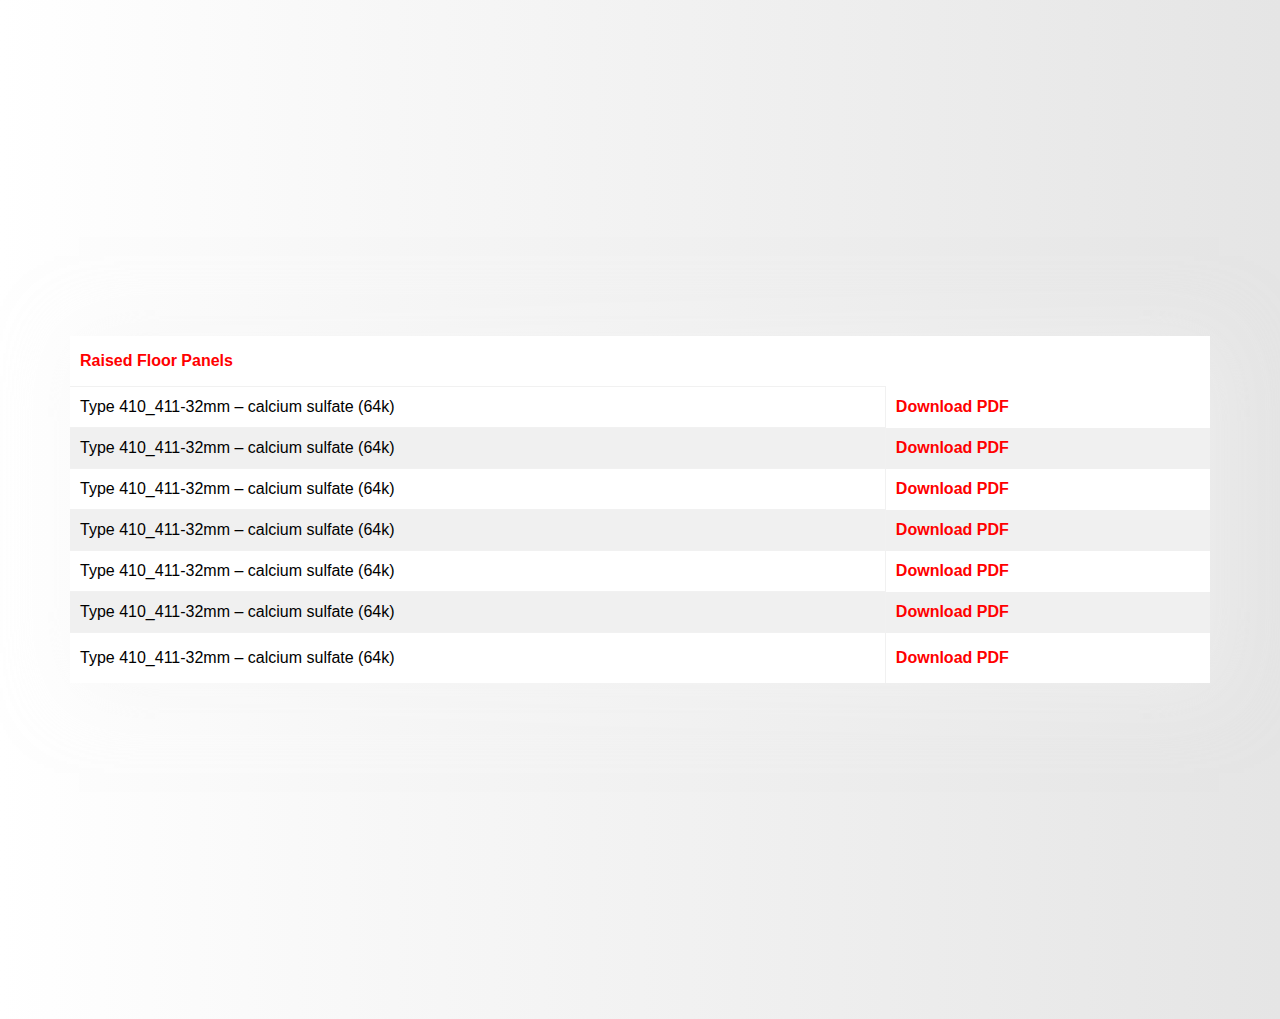
<file: index.html>
<!DOCTYPE html>
<html lang="en">
<head>
	<meta charset="UTF-8">
	<title>Document</title>
	<link rel="stylesheet" href="style.css">
</head>
<body>
	
	<table>
			<tr>
				<th colspan="2" style="height: 30px;">Raised Floor Panels</th>
			</tr>
			<tr>
				<td>Type 410_411-32mm – calcium sulfate (64k)</td>
				<td><a href="#">Download PDF</a></td>
			</tr>
			<tr>
				<td>Type 410_411-32mm – calcium sulfate (64k)</td>
				<td><a href="#">Download PDF</a></td>
			</tr>
			<tr>
				<td>Type 410_411-32mm – calcium sulfate (64k)</td>
				<td><a href="#">Download PDF</a></td>
			</tr>
			<tr>
				<td>Type 410_411-32mm – calcium sulfate (64k)</td>
				<td><a href="#">Download PDF</a></td>
			</tr>
			<tr>
				<td>Type 410_411-32mm – calcium sulfate (64k)</td>
				<td><a href="#">Download PDF</a></td>
			</tr>
			<tr>
				<td>Type 410_411-32mm – calcium sulfate (64k)</td>
				<td><a href="#">Download PDF</a></td>
			</tr>
			<tr>
				<td style="height: 30px">Type 410_411-32mm – calcium sulfate (64k)</td>
				<td><a href="#">Download PDF</a></td>
			</tr>
		</table>
</body>
</html>
</file>
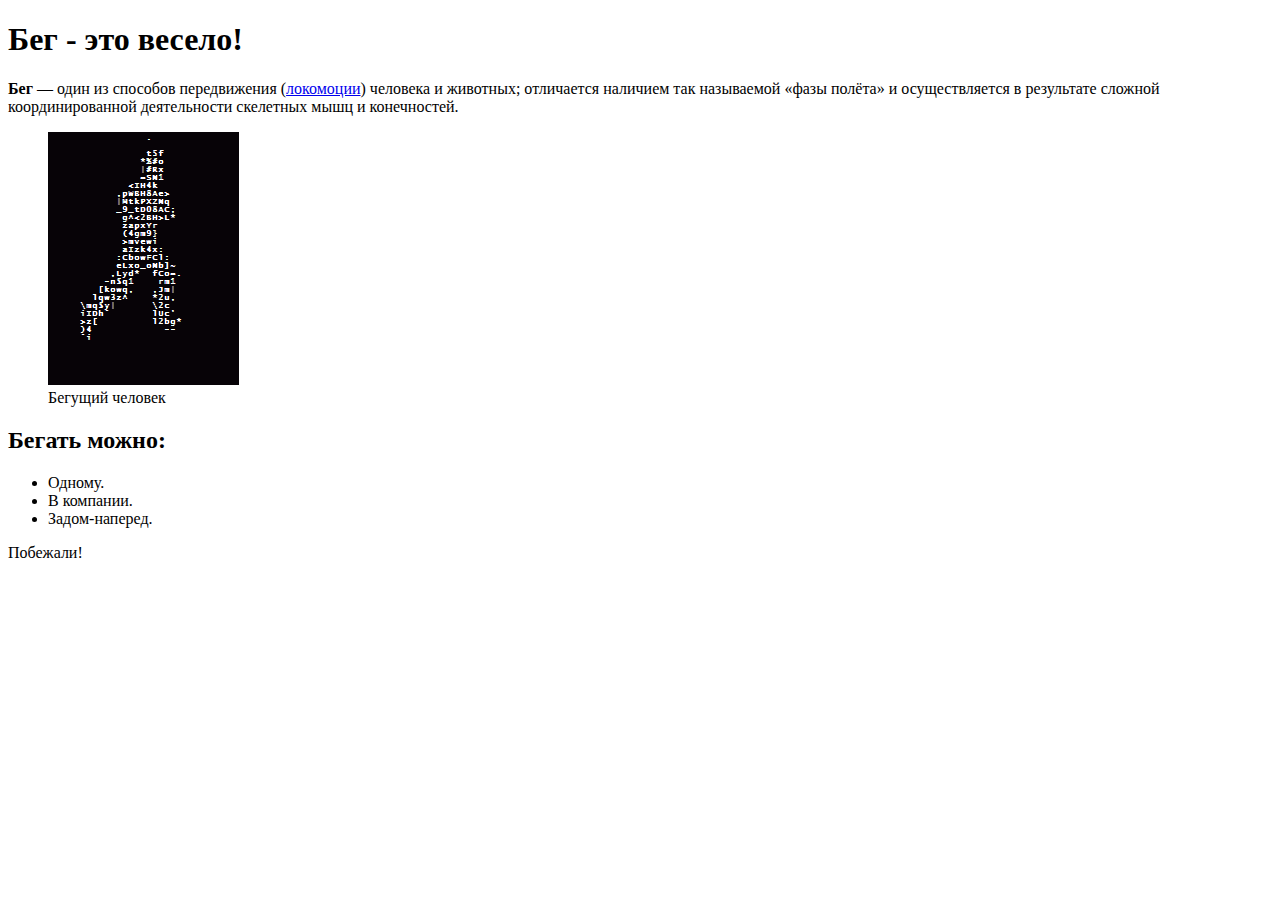
<file: 1/index.html>
<!DOCTYPE html>
<html lang="ru">
	<head>
		<meta charset="utf-8">
		<title>Беготня</title>
	</head>
	<body>
		<article>
			<h1>Бег - это весело!</h1>
			<p><strong>Бег</strong> — один из способов передвижения (<a href="https://ru.wikipedia.org/wiki/%D0%9B%D0%BE%D0%BA%D0%BE%D0%BC%D0%BE%D1%86%D0%B8%D1%8F" target="_blank">локомоции</a>) человека и животных; отличается наличием так называемой «фазы полёта» и осуществляется в результате сложной координированной деятельности скелетных мышц и конечностей.</p>
			<figure>
				<img src="run.gif" alt="Бегущий человек">
				<figcaption>Бегущий человек</figcaption>
			</figure>
			<h2>Бегать можно:</h2>
			<ul>
				<li>Одному.</li>
				<li>В компании.</li>
				<li>Задом-наперед.</li>
			</ul>	
			<p>Побежали!</p>
		</article>
	</body>
</html>
</file>
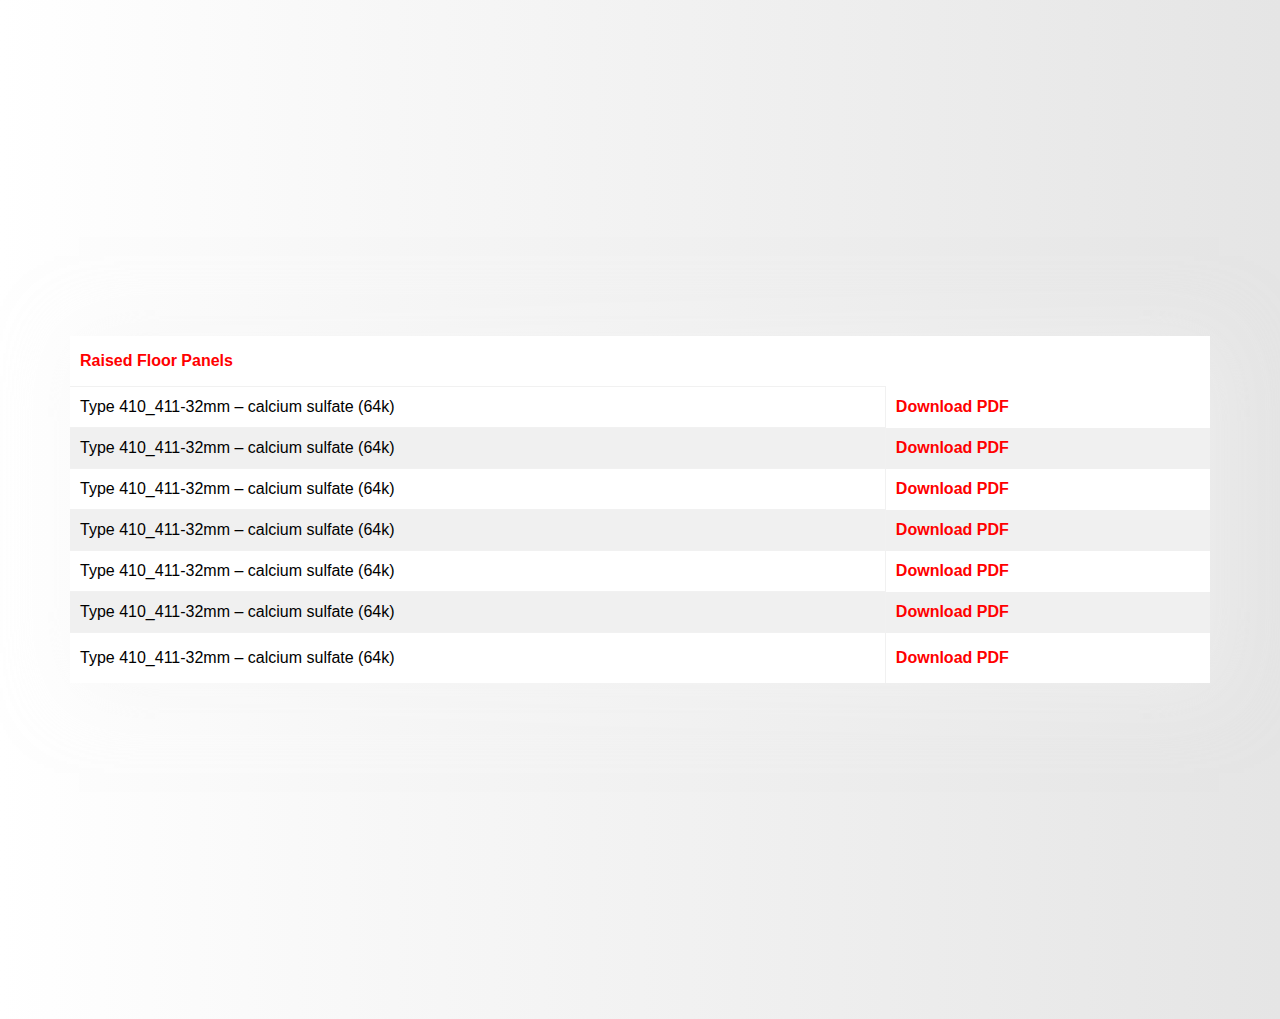
<file: 10/index.html>
<!DOCTYPE html>
<html lang="en">
<head>
	<meta charset="UTF-8">
	<title>Document</title>
	<link rel="stylesheet" href="style.css">
</head>
<body>
	
	<table>
			<tr>
				<th colspan="2" style="height: 30px;">Raised Floor Panels</th>
			</tr>
			<tr>
				<td>Type 410_411-32mm – calcium sulfate (64k)</td>
				<td><a href="#">Download PDF</a></td>
			</tr>
			<tr>
				<td>Type 410_411-32mm – calcium sulfate (64k)</td>
				<td><a href="#">Download PDF</a></td>
			</tr>
			<tr>
				<td>Type 410_411-32mm – calcium sulfate (64k)</td>
				<td><a href="#">Download PDF</a></td>
			</tr>
			<tr>
				<td>Type 410_411-32mm – calcium sulfate (64k)</td>
				<td><a href="#">Download PDF</a></td>
			</tr>
			<tr>
				<td>Type 410_411-32mm – calcium sulfate (64k)</td>
				<td><a href="#">Download PDF</a></td>
			</tr>
			<tr>
				<td>Type 410_411-32mm – calcium sulfate (64k)</td>
				<td><a href="#">Download PDF</a></td>
			</tr>
			<tr>
				<td style="height: 30px">Type 410_411-32mm – calcium sulfate (64k)</td>
				<td><a href="#">Download PDF</a></td>
			</tr>
		</table>
</body>
</html>
</file>
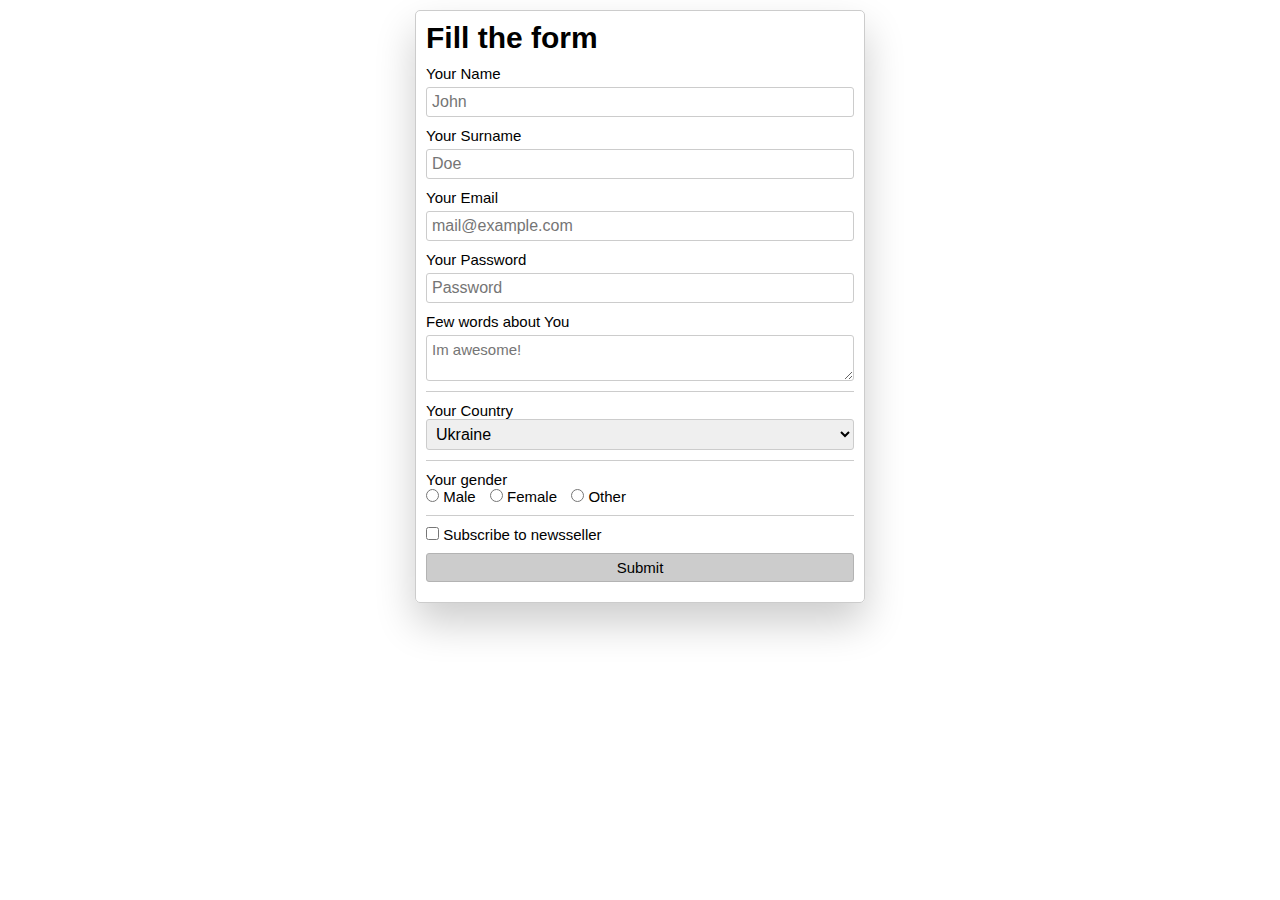
<file: 11/index.html>
<!DOCTYPE html>
<html lang="en">
<head>
	<meta charset="UTF-8">
	<title>Document</title>
	<link rel="stylesheet" href="style.css">
</head>
	<body>
		<form>
	  		<h1>Fill the form</h1>
	  		<div class="data">
	    		<label>Your Name</label>
	    		<input type="text" placeholder="John" name="name"/>
	  			</div>
	  		<div class="data">
	    		<label>Your Surname</label>
	   			<input type="text" placeholder="Doe" name="surname"/>
	 		</div>
	  		<div class="data">
	    		<label>Your Email</label>
	    		<input type="text" placeholder="mail@example.com" name="email"/>
	  		</div>
	  		<div class="data">
	    		<label>Your Password</label>
	    		<input type="password" placeholder="Password" name="password"/>
	 		</div>
	    	<div class="data">
	    		<label>Few words about You</label>
	      		<textarea placeholder="Im awesome!" name="comment"/></textarea>
	  		</div>
	    	<div class="other-data">
	  	  		<label>Your Country</label>
	  	  		<select name="country">
	        		<option value="ua">Ukraine</option>
	        		<option value="ua">USA</option>
	        		<option value="ua">Australia</option>
	  	  		</select>
	  		</div>
	 		<div class="other-data">
	    		<p>Your gender</p>
		    	<div class="radio-group">
		      		<label>
		        		<input type="radio" name="gender" value="male"/> Male
		      		</label>
		      		<label>
		       			<input type="radio" name="gender" value="female"/> Female
		      		</label>
		      		<label>
		        		<input type="radio" name="gender" value="other"/> Other
		      		</label>
		   		</div>
	  		</div>
	  		<div>
	    		<label>
	      			<input type="checkbox" name="newsseller"/> Subscribe to newsseller
	    		</label>
	  		</div>
	  		<button type="submit">Submit</button>
		</form>
	</body>
</html>
</file>
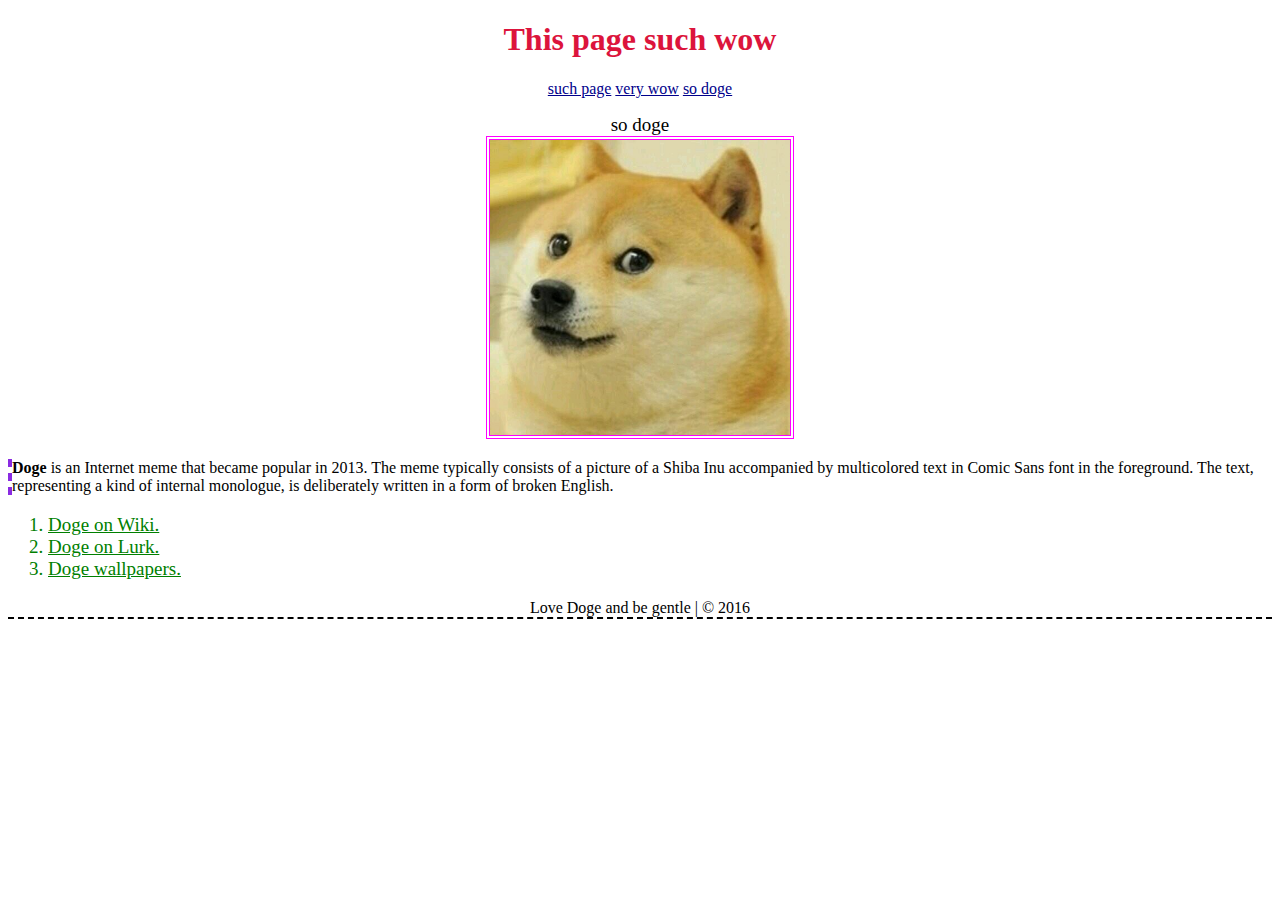
<file: 2/index.html>
<!DOCTYPE html>
<html lang="ru">
	<head>
		<meta charset="utf-8">
		<title>Домашнее задание 2</title>
		<link rel="stylesheet" href="style.css">
		<style>
			h1 {
				text-align: center;
				color: crimson;
			}

			span {
				text-decoration: underline;
			}

			figcaption {
				font-size: 19px;
			}
		</style>
	</head>
	<body>
		<article>
			<h1>This page such wow</h1>
			<p id="first" style="color: darkblue; text-align: center;"><span>such page</span> <span>very wow</span> <span>so doge</span></p>
			<figure style="text-align:center;">
				<figcaption>so doge</figcaption>
				<img src="doge.jpeg" alt="so doge" style="width: 300px;	border:4px double #f0f;">
			</figure>
			<p id="bor"><strong>Doge</strong> is an Internet meme that became popular in 2013. The meme typically consists of a picture of a Shiba Inu accompanied by multicolored text in Comic Sans font in the foreground. The text, representing a kind of internal monologue, is deliberately written in a form of broken English.</p>
			<ol>
				<li>Doge on Wiki.</li>
				<li>Doge on Lurk.</li>
				<li>Doge wallpapers.</li>
			</ol>
			<p class="end">Love Doge and be gentle | © 2016</p>
		</article>
	</body>
</html>
</file>
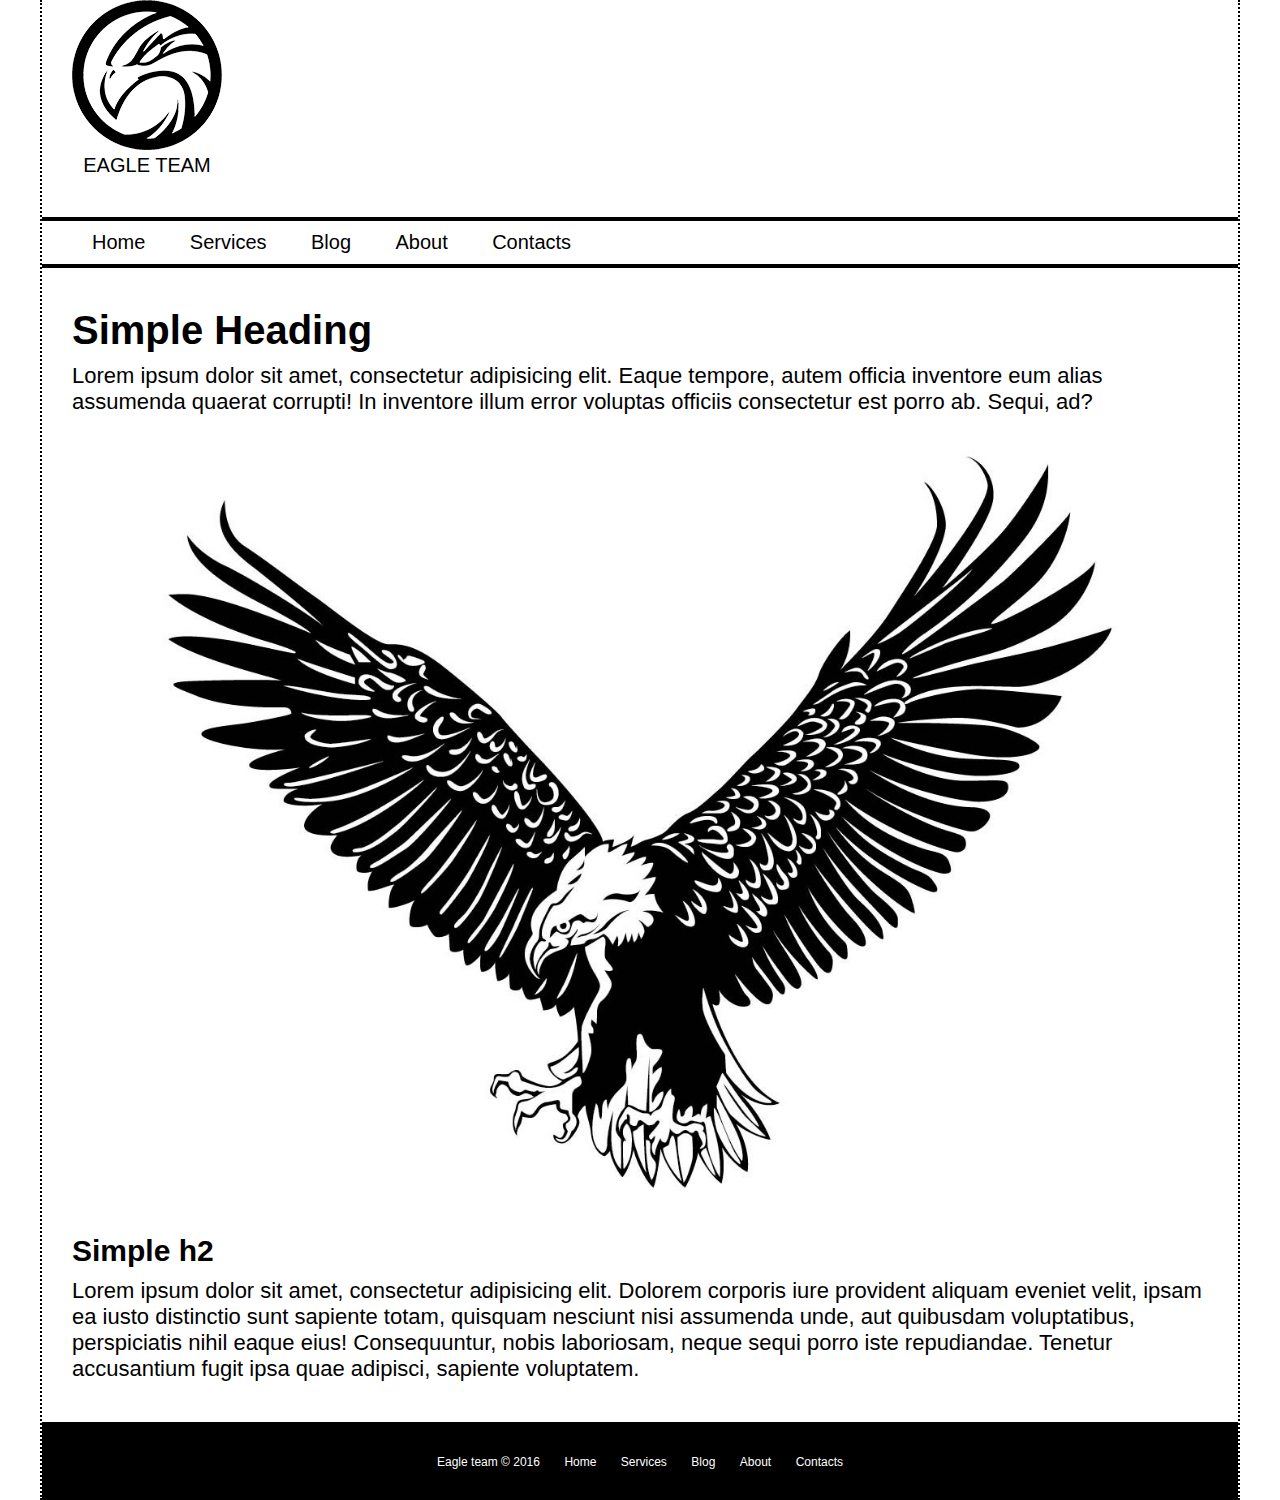
<file: 3/index.html>
<!DOCTYPE html>
<html lang="en">
<head>
	<meta charset="UTF-8">
	<title>Задание 3. Домашняя работа</title>
	<link rel="stylesheet" href="style.css">
</head>
<body>
	<div class="wrapper">
		<header>
	       		<a href="#" class="logo">
					<img src="hometask-logo.png" alt="">
					<span>EAGLE TEAM</span>
				</a>
			

			<nav class="header-nav">
				<ul>
					<li><a href="#">Home</a></li>
					<li><a href="#">Services</a></li>
					<li><a href="#">Blog</a></li>
					<li><a href="#">About</a></li>
					<li><a href="#">Contacts</a></li>
				</ul>
			</nav>
			
		</header>
		<section>
			<h1>Simple Heading</h1>
			<p>Lorem ipsum dolor sit amet, consectetur adipisicing elit. Eaque tempore, autem officia inventore eum alias assumenda quaerat corrupti! In inventore illum error voluptas officiis consectetur est porro ab. Sequi, ad?</p>
			<img src="eagle-vector.jpg" alt="">
			<h2>Simple h2</h2>
			<p class="content">Lorem ipsum dolor sit amet, consectetur adipisicing elit. Dolorem corporis iure provident aliquam eveniet velit, ipsam ea iusto distinctio sunt sapiente totam, quisquam nesciunt nisi assumenda unde, aut quibusdam voluptatibus, perspiciatis nihil eaque eius! Consequuntur, nobis laboriosam, neque sequi porro iste repudiandae. Tenetur accusantium fugit ipsa quae adipisci, sapiente voluptatem.</p>

		</section>
		<footer>
			<ul>
				<li><a href="#">Eagle team</a> © 2016</li>
				<li><a href="#">Home</a></li>
				<li><a href="#">Services</a></li>
				<li><a href="#">Blog</a></li>
				<li><a href="#">About</a></li>
				<li><a href="#">Contacts</a></li>
			</ul>
			
		</footer>
	</div>
</body>
</html>
</file>
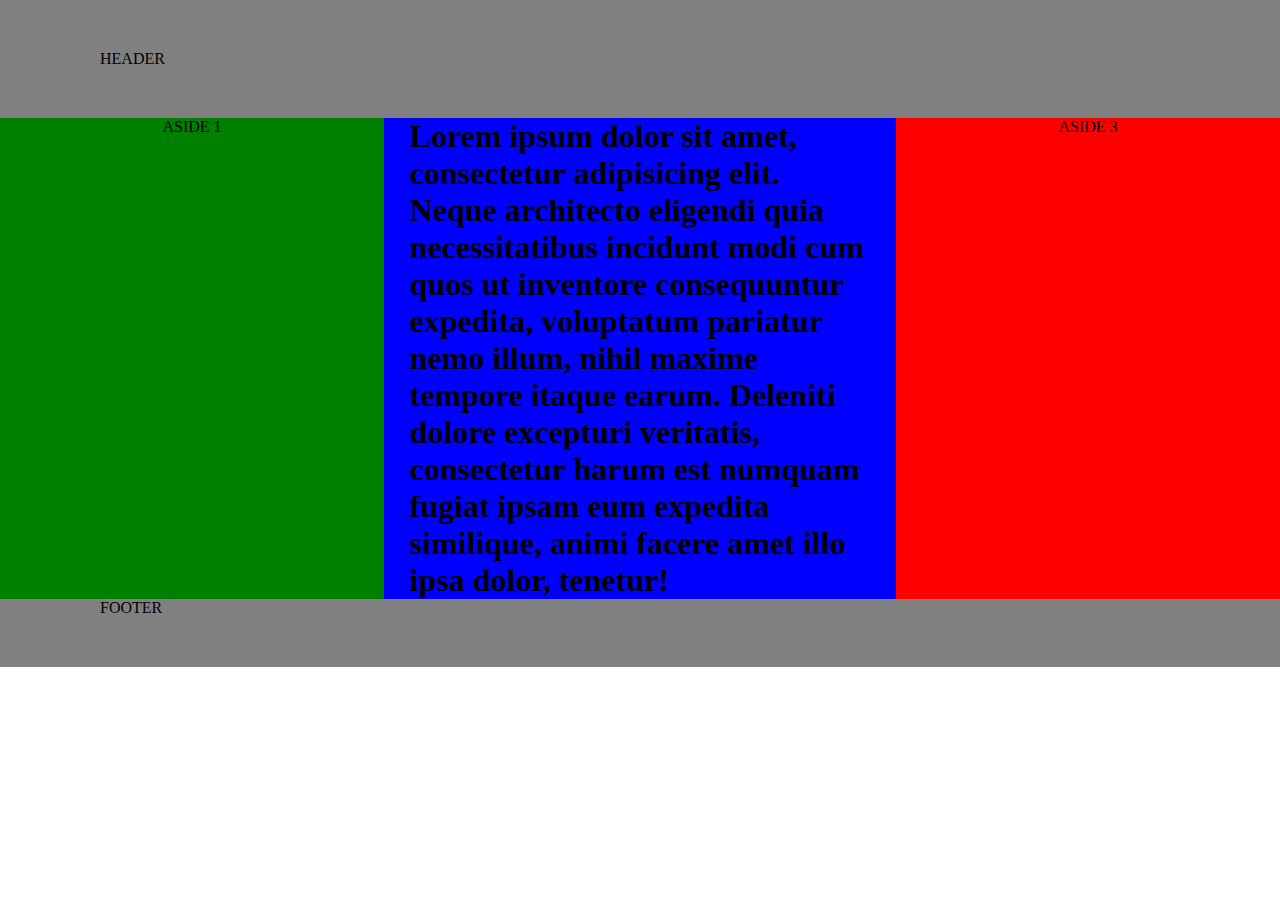
<file: 5(1)/index.html>
<!DOCTYPE html>
<html lang="en">
<head>
	<meta charset="UTF-8">
	<title>Document</title>
	<link rel="stylesheet" href="style.css">
</head>
<body>
	<div class="header">HEADER</div>
	<div class="container-3">
    	<div class="container-2">
        	<div class="container-1">
            	<div class="aside1">ASIDE 1</div>
            	<div class="content"><h1>Lorem ipsum dolor sit amet, consectetur adipisicing elit. Neque architecto eligendi quia necessitatibus incidunt modi cum quos ut inventore consequuntur expedita, voluptatum pariatur nemo illum, nihil maxime tempore itaque earum. Deleniti dolore excepturi veritatis, consectetur harum est numquam fugiat ipsam eum expedita similique, animi facere amet illo ipsa dolor, tenetur!</h1></div>
            	<div class="aside2">ASIDE 3</div>
        	</div>
   		</div>
	</div>
	<div class="footer">FOOTER</div>
</body>
</html>
</file>
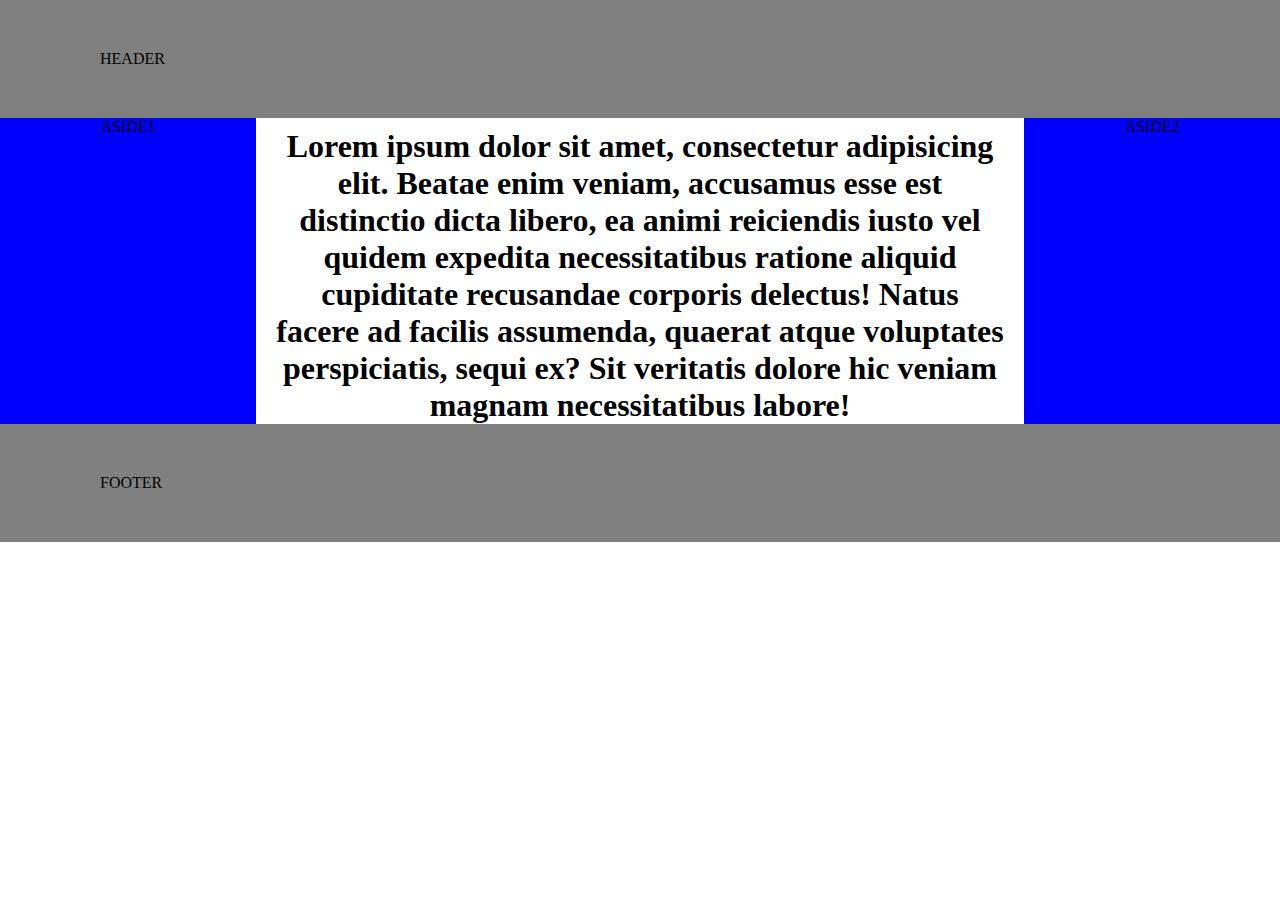
<file: 5/index.html>
<!DOCTYPE html>
<html lang="en">
<head>
	<meta charset="UTF-8">
	<title>Document</title>
	<link rel="stylesheet" type="text/css" href="style.css">
</head>
<body>
	<div class="wrapper">
		<div class="header"> HEADER </div>
		<div class="section">
			<div class="aside1">ASIDE1</div>
			<div class="content"><h1>Lorem ipsum dolor sit amet, consectetur adipisicing elit. Beatae enim veniam, accusamus esse est distinctio dicta libero, ea animi reiciendis iusto vel quidem expedita necessitatibus ratione aliquid cupiditate recusandae corporis delectus! Natus facere ad facilis assumenda, quaerat atque voluptates perspiciatis, sequi ex? Sit veritatis dolore hic veniam magnam necessitatibus labore!</h1></div>
			<div class="aside2">ASIDE2</div>
		</div>
		<div class="footer"> FOOTER </div>
	</div>
</body>
</html>
</file>
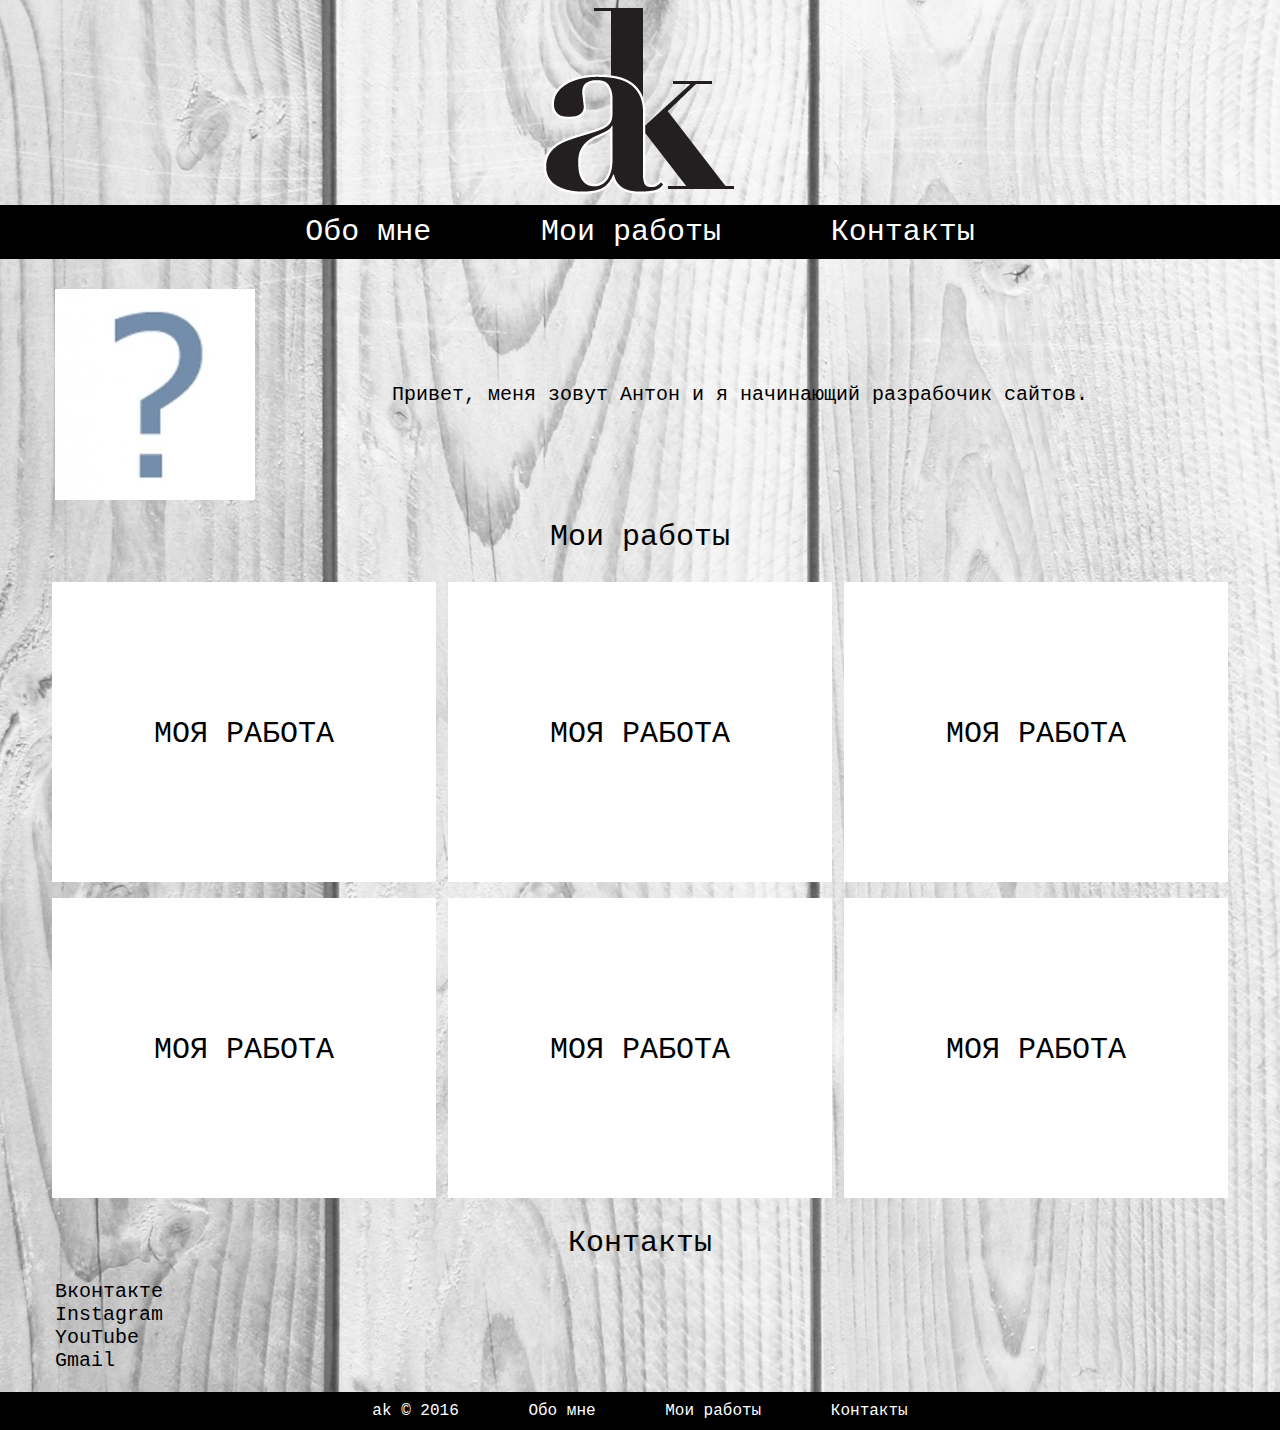
<file: 6/index.html>
<!DOCTYPE html>
<html lang="ru">
<head>
	<meta charset="UTF-8">
	<title>Мой сайт</title>
	<link rel="stylesheet" type="text/css" href="style.css">
</head>
<body> 
	<div class="wrapper">
		<div class="header">
			<img src="logo.png" alt="">
			<ul>
				<li><a href="#">Обо мне</a></li>
				<li><a href="#work">Мои работы</a></li>
				<li><a href="#contacts">Контакты</a></li>
			</ul>
		</div>
		<div class="content">
			<div class="about">
				<img src="qwe.jpg" alt="2">
				<span>
					Привет, меня зовут Антон и я начинающий разрабочик сайтов.
				</span>
			</div>
			<div class="portfolio">
				<a id="work">Мои работы</a>
				<section>
					<span><a href="#">МОЯ РАБОТА</a></span>
				</section>
				<section>
					<span><a href="#">МОЯ РАБОТА</a></span>
				</section>
				<section>
					<span><a href="#">МОЯ РАБОТА</a></span>
				</section>
				<section>
					<span><a href="#">МОЯ РАБОТА</a></span>
				</section>
				<section>
					<span><a href="#">МОЯ РАБОТА</a></span>
				</section>
				<section>
					<span><a href="#">МОЯ РАБОТА</a></span>
				</section>
			</div>
			<div class="contacts">
				<span id="contacts">Контакты</span>
				<ul>
					<li><a href="#">Вконтакте</a></li>
					<li><a href="#">Instagram</a></li>
					<li><a href="#">YouTube</a></li>
					<li><a href="#">Gmail</a></li>
				</ul>
			</div>
		</div>
		<div class="footer">
			<ul>
				<li><a href="#">ak © 2016</a></li>
				<li><a href="#">Обо мне</a></li>
				<li><a href="#work">Мои работы</a></li>
				<li><a href="#contacts">Контакты</a></li>
			</ul>
		</div>
	</div>
</body>
</html>
</file>
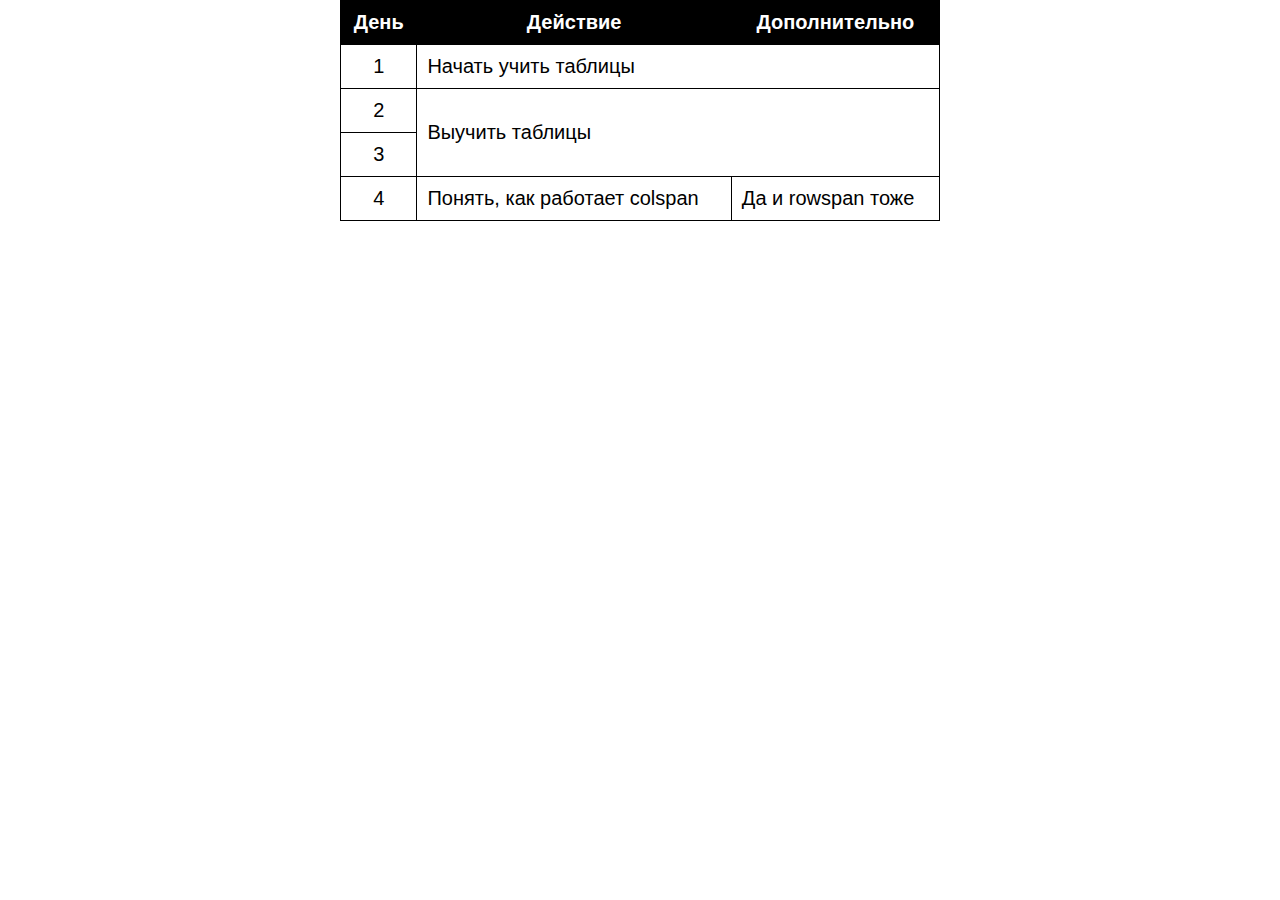
<file: test/task2.html>
<!DOCTYPE html>
<html lang="en">
<head>
  <meta charset="UTF-8">
  <title>Document</title>
  <style>
    * {
      box-sizing: border-box;
      margin: 0 auto;
      padding: 0;
      font-family: sans-serif;
      font-size: 20px;
    }
    table {
      border-collapse: collapse;
      border: 1px solid black;
      width: 600px;
      height: 200px;
    }
    th, td {
      border: 1px solid black;
      padding: 10px;
    }
    td:first-of-type {
      text-align: center;
    }
    thead:first-child {
      background-color: black;
      color:white;
    }
  </style>
</head>
<body>
  <table>
    <thead>
      <tr>
        <th>День</th>
        <th>Действие</th>
        <th>Дополнительно</th>
      </tr>
    </thead>
    <tbody>
      <tr>
        <td>1</td>
        <td colspan="2">Начать учить таблицы</td>
      </tr>
      <tr>
        <td>2</td>
        <td colspan="2" rowspan="2">Выучить таблицы</td>
      </tr>
      <tr>
        <td>3</td>
      </tr>
      <tr>
        <td>4</td>
        <td>Понять, как работает colspan</td>
        <td>Да и rowspan тоже</td>
      </tr>
    </tbody>
  </table>
</body>
</html>
</file>
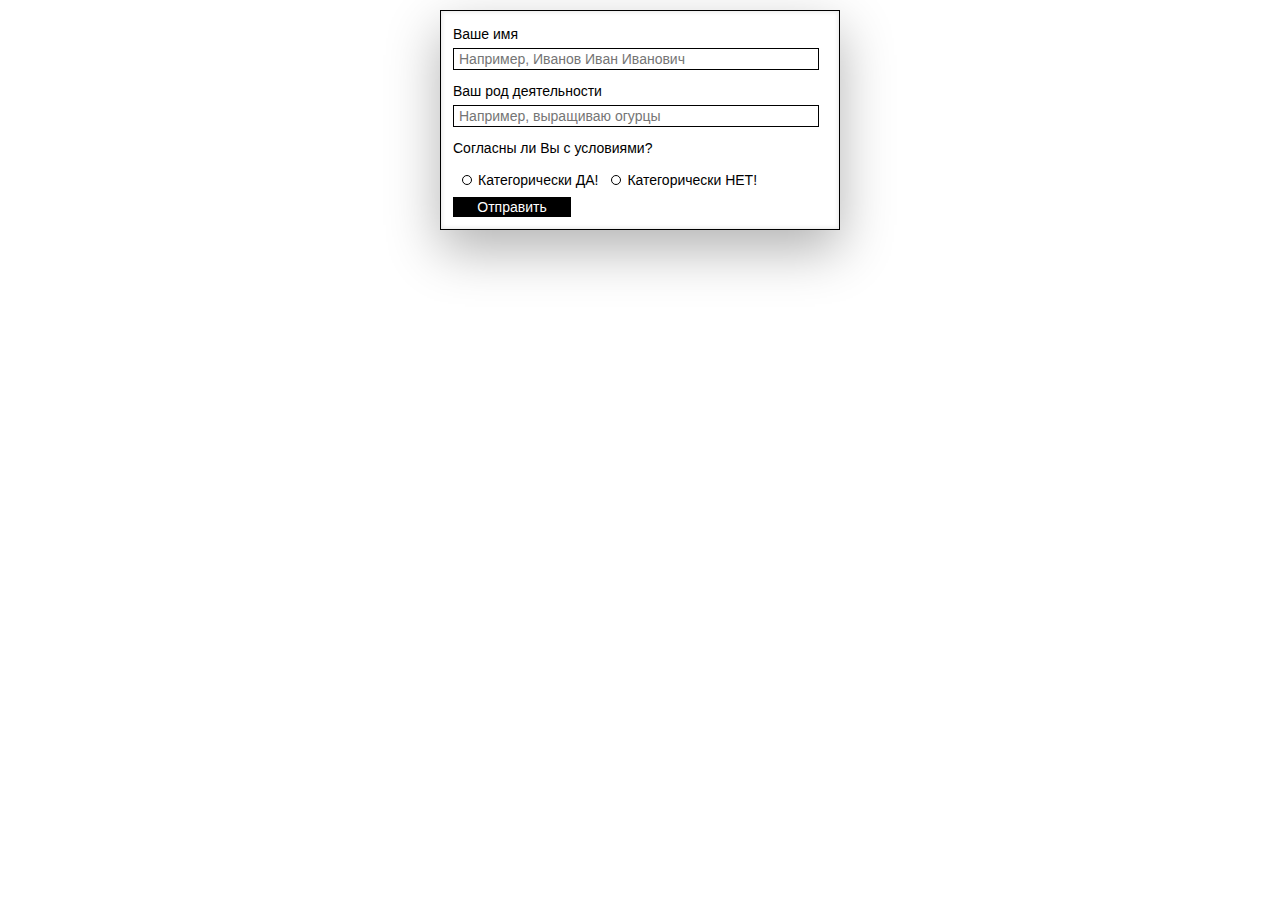
<file: test/task3.html>
<!DOCTYPE html>
<html lang="en">
<head>
	<meta charset="UTF-8">
	<title>Document</title>
	<style>
		* {
			box-sizing: border-box;
			padding: 0;margin: 0;
			font-family: sans-serif;
			font-style: Arial;
			font-size: 14px;
		}
		form {
			height: 220px;
    		width: 400px;
    		margin: 10px auto;
    		padding: 15px 12px;
    		border: 1px solid black;
    		box-shadow: 
    			0 20px 50px 0 rgba(0, 0, 0, 0.3),
    			0 0 4px 1px rgba(0, 0, 0, 0.1) inset;
   		}
   		input[type="text"] {
   			width: 366px;
   			border: 1px solid black;
   			height: 22px;
   			margin-top: 6px;
   			margin-bottom: 13px;
			padding-left: 5px;
   		}
   		label span {
   			margin-bottom: 6px;
   		}
   		.radio-group p{
   			margin-bottom: 13px;
   		}
   		button {
   			background-color: black;
   			color: white;
   			width: 118px;
   			height: 20px;
   			border: 0;
   		}
   		label input[type="radio"] {
  			display: none;
		}
		label input[type="radio"] ~ span {
		  	position: relative;
			display: inline-block;
			padding: 3px 0 3px 25px;
		}
		label input[type="radio"] ~ span:before {
			content: "";
			position: absolute;
			display: block;
			width: 10px;
			height: 10px;
			background: #fff;
			border: 1px solid black;
			border-radius: 50%;
			left: 9px;
			top: 6px;
			box-sizing: border-box;
		}
		label input[type="radio"]:checked ~ span:before {
		    border: 3px solid black;
		}
   	</style>
</head>
<body>
	<form>
		<div class="data">	
			<label>Ваше имя</label><br>
			<input type="text" placeholder="Например, Иванов Иван Иванович"><br>
		</div>
		<div class="data">
			<label>Ваш род деятельности</label><br>
			<input type="text" placeholder="Например, выращиваю огурцы">
		</div>
		<div class="radio-group">
			<p>Согласны ли Вы с условиями?</p>
		    <label>
		        <input type="radio" name="radiogroup"> 
		        <span>Категорически ДА!</span>
		    </label>
		    <label>
		    	<input type="radio" name="radiogroup"> 
		    	<span>Категорически НЕТ!</span>
		    </label>
		</div>
		<button type="submit" class="btn">Отправить</button>
	</form>
</body>
</html>
</file>
<file: style.css>
* {
	font-family: 'Montserrat Hairline', arial;
	margin: 0;
	padding: 0;


}
body {
	background-image: linear-gradient(to right, white, #e5e5e5);
}

table {
	margin: 336px auto;
	border-collapse: collapse;
	box-shadow: 9px 5px 70px rgba(245,245,245,0.5);
	background-color: white;
	width: 1140px; 
}
th {
	color: red;
	background-color: white; 
	text-align: left;
}
th, td {
	padding: 10px;
	height: 20px;
}
td:first-child {
	border-top: 1px solid #f1f1f1;
	border-right: 1px solid #f1f1f1;
}
tr:nth-child(2n+1) {
    background: #f0f0f0;
} 
tr:hover {
	background-color: #d4d4d4;
	color: red;
}
a {
	text-decoration:none;
	color: red;
	font-weight: bold;
}
a:hover {
	text-decoration: underline;
}
</file>
<file: 10/style.css>
* {
	font-family: 'Montserrat Hairline', arial;
	margin: 0;
	padding: 0;


}
body {
	background-image: linear-gradient(to right, white, #e5e5e5);
}

table {
	margin: 336px auto;
	border-collapse: collapse;
	box-shadow: 9px 5px 70px rgba(245,245,245,0.5);
	background-color: white;
	width: 1140px; 
}
th {
	color: red;
	background-color: white; 
	text-align: left;
}
th, td {
	padding: 10px;
	height: 20px;
}
td:first-child {
	border-top: 1px solid #f1f1f1;
	border-right: 1px solid #f1f1f1;
}
tr:nth-child(2n+1) {
    background: #f0f0f0;
} 
tr:hover {
	background-color: #d4d4d4;
	color: red;
}
a {
	text-decoration:none;
	color: red;
	font-weight: bold;
}
a:hover {
	text-decoration: underline;
}
</file>
<file: 11/style.css>
* {
	box-sizing: border-box;
	font-family: 'Open Sans', sans-serif;
    font-size: 15px;
    margin: 0;
    padding: 0;
} 	
h1 {
	font-size: 30px;
}
form {
    width: 450px;
    margin: 10px auto;
    border: 1px solid #ccc;
    border-radius: 5px;
    box-shadow: 0 20px 40px 0 rgba(0, 0, 0, 0.2);
    padding: 10px;
}
.data {
    margin: 10px 0;
}
.data label {
    display: inline-block;
    margin-bottom: 5px;
}

.other-data {
    border-top: 1px solid #ccc;
    margin-top: 10px;
    padding-top: 10px;
}

.radio-group {
    margin-bottom: 10px;
    padding-bottom: 10px;
    border-bottom: 1px solid #ccc;
}
.radio-group label {
    display: inline-block;
    margin-right: 10px;
}
select {
	display: inline-block;
	width: 100%;
	font-family: 'Open Sans', sans-serif;
	font-size: 16px;
	font-weight: 400;
	padding: 5px;
	border: 1px solid #ccc;
	border-radius: 3px;
}
select:focus {
	outline: none;
	border-color: #bfbfbf;
	box-shadow: 0 0 10px 0 rgba(0, 0, 0, 0.2);
}
button {
	display: inline-block;
	width: 100%;
	background-color: #ccc;
	border: 1px solid #b3b3b3;
	font-weight: 400;
	padding: 5px;
	margin: 10px 0;
	border-radius: 3px;
	cursor: pointer;
	}
button:hover {
	opacity: .8;
}
textarea {
	display: block;
	width: 100%;
	font-weight: 400;
	padding: 5px;
	border: 1px solid #ccc;
	border-radius: 3px;
	resize: vertical;
}
textarea:focus {
	outline: none;
	border-color: #bfbfbf;
	box-shadow: 0 0 10px 0 rgba(0, 0, 0, 0.2);
}
input[type="text"], input[type="password"] {
    display: inline-block;
    width: 100%;
    font-size: 16px;
    font-weight: 400;
    padding: 5px;
    border: 1px solid #ccc;
    border-radius: 3px;
}
input[type="text"]:focus, input[type="password"]:focus {
    outline: none;
    border-color: #bfbfbf;
    box-shadow: 0 0 10px 0 rgba(0, 0, 0, 0.2);
}
</file>
<file: 2/style.css>
p#bor {
	border-left: 4px dashed blueviolet
}

ol {
	color: green;
	font-size: 19px;
	text-decoration: underline;
}

p.end {
	border-bottom-style: dashed;
	border-bottom-width: 2px;
	text-align: center;
}
</file>
<file: 3/style.css>
* {
	box-sizing: border-box;
	margin: 0;
	padding: 0;
	font-family: sans-serif;
}
.wrapper {
	width: 1200px;
	text-align: left;
	border:2px dotted #000;
	border-top: 0;
	border-bottom: 0;
	margin:0 auto 0;
}
.logo {
	display: inline-block;
	text-decoration: none;
	padding: 0 30px;
}
.logo:hover {
	opacity: 0.8;
}
header span {
	display: block;
	text-align: center;
	color: #000;
	font-size: 20px;
}
.header-nav {
	padding: ;	
	border: 4px solid #000;
	border-left:0;
	border-right: 0;
	padding: 0 30px;
	margin: 40px 0;
}
.header-nav li {
	display: inline-block;
	padding: 10px 0;
	font-size: 20px;
}
.header-nav li a {
	text-decoration: none;
	color: #000;
	padding: 11px 20px;
}
.header-nav li a:hover {
	background-color: black;
	color: white;
}
section {
	padding: 0 30px;
}
section img {
	width: 100%;
}
section h1 {
	font-size: 40px;
}
section h2 {
	font-size: 30px;
	padding: 10px 0 0;
}
section p {
	font-size: 22px;
	padding: 10px 0;
}
.content {
	padding: 10px 0 40px;
}
footer {
	background-color: #000;
	padding: 30px;
	text-align: center;
}
footer li {
	display: inline-block;
	color:white;
	padding: 0 10px 0;
	font-size: 12px;
}
footer li a {
	color:white;
	text-decoration: none;
	font-size: 12px;
}
footer li a:hover {
	border-bottom: 1px dashed white;
}
</file>
<file: 5(1)/style.css>
* {
    box-sizing: border-box;
    margin: 0;padding: 0;
}
.header, .footer {
    background-color: grey;
    padding: 50px 100px;
}
.container-3 {
    float:left;
    width:100%;
    background:red;
    overflow:hidden;
    position:relative;
}
.container-2 {
    float:left;
    width:100%;
    background:blue;
    position:relative;
    right:30%;
}
.container-1 {
    float:left;
    width:100%;
    background:green;
    position:relative;
    right:40%;
}
.aside1 {
    float:left;
    width:26%;
    position:relative;
    left:72%;
    overflow:hidden;
    text-align: center;
}
.content {
    float:left;
    width:36%;
    position:relative;
    left:76%;
    overflow:hidden;
}
.aside2 {
    float:left;
    width:26%;
    position:relative;
    left:80%;
    overflow:hidden;
    text-align: center;
}
</file>
<file: 5/style.css>
* {
	box-sizing: border-box;
	margin: 0;
	padding: 0;
}
.header, .footer {
	background-color: grey;
	padding: 50px 100px;
}
.section {
	margin: 0 auto;
	background-color: blue;
}
.section::after {
	display: block;
    content: "";
    clear:both;
}
.aside1 {
	float: left;
	text-align: center;
}
.content {
	background-color: white;
	text-align: center;
	padding: 10px 20px 0;
	width: 60%;
	float: left;
}
.aside2 {
	float: left;
	text-align: center;
}
.aside1, .aside2 {
	width: 20%;
	background-color: blue;
}
</file>
<file: 6/style.css>
* {
	box-sizing: border-box;
	margin: 0;
	padding: 0;
	font-family:Courier;
}
.wrapper {
	background-color: #c0c0c0;
	background: url(1.jpg) repeat;
}
.header { 
	text-align: center;
	margin-bottom: 30px;
}
.header ul {
	list-style: none;
	background-color: black;
}
.header li {
	display: inline-block;
	font-size: 30px;

}
.header a {
	text-decoration: none;
	color:black;
	display: inline-block;
	padding: 10px 50px;
	color: white;
}
.header a:hover {
	background-color: white;
	transition-delay: 0.15s;
	color: black;
}
.content {
	text-align: center;
	font-size: 20px;
}
.about {
	padding: 0 55px;
	line-height: 211px;
	vertical-align: middle;
}
.adout span {
	line-height: 211px;
	vertical-align: middle;
}
.content img {
	width: 200px;
	height: 211px;
	float: left;
}
.portfolio section {
	display: inline-block;
	width: 30%;
	margin: 8px auto;
}
#work {
	padding: 20px 0;
}
.portfolio a {
	display: block;
	font-size: 30px;
	text-decoration: none;
	color:black;
}
.portfolio section span {
	display: block;
	text-align: center;
	color:black;
	background-color: white;
	height: 300px;
	text-decoration: none;
}
.portfolio section span a {
	padding: 135px 50px;
}
.portfolio section span:hover {
	background-color: grey;
	transition-delay: 0.15s;
}
.portfolio section span a:hover {
	color: white;
	transition-delay: 0.15s;
}
.contacts {
	padding: 20px 55px;
}
.contacts span {
	font-size: 30px;
	padding-bottom: 20px;
}
.contacts ul {
	padding-top: 20px;
	list-style:none;
	text-align: left;
}
.contacts a {
	text-decoration: none;
	color: black;
}
.contacts a:hover {
	color:white;
	transition-delay: 0.15s;
}
.footer {
	background-color: black;
	text-align: center;
}
.footer li {
	display: inline-block;
	margin:10px auto;
}
.footer a {
	text-decoration:none;
	color: white;
	padding:10px 30px 10px;
}
.footer a:hover {
	background-color: white;
	color: black;
	transition-delay: 0.15s;
}
</file>
